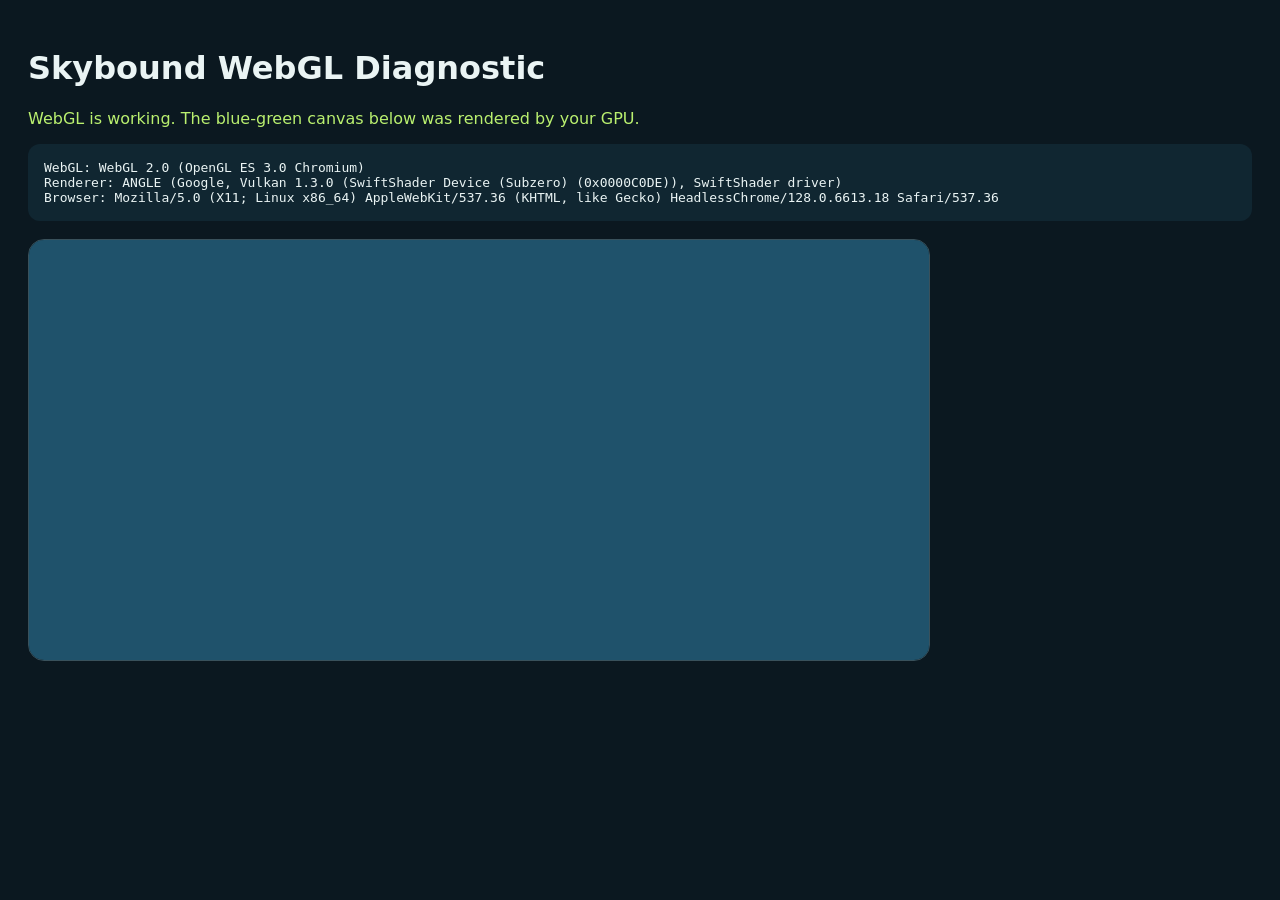
<file: diagnostic.html>
<!doctype html><html><head><meta charset="utf-8"><meta name="viewport" content="width=device-width,initial-scale=1"><title>Skybound WebGL Diagnostic</title><style>body{margin:0;background:#0b1820;color:#eaf4f4;font-family:system-ui;padding:28px}canvas{width:min(900px,100%);height:420px;border:1px solid #39515b;border-radius:16px;display:block;margin-top:18px}.ok{color:#baf06f}.bad{color:#ff8c7a}pre{white-space:pre-wrap;background:#102631;padding:16px;border-radius:12px}</style></head><body><h1>Skybound WebGL Diagnostic</h1><p id="result">Testing…</p><pre id="info"></pre><canvas id="c" width="900" height="420"></canvas><script>(function(){var c=document.getElementById('c'),r=document.getElementById('result'),i=document.getElementById('info');var gl=null;try{gl=c.getContext('webgl2',{antialias:true})||c.getContext('webgl',{antialias:true})||c.getContext('experimental-webgl')}catch(e){}if(!gl){r.className='bad';r.textContent='WebGL did not start in this browser session.';i.textContent='Browser: '+navigator.userAgent;return}gl.viewport(0,0,c.width,c.height);gl.clearColor(.12,.32,.42,1);gl.clear(gl.COLOR_BUFFER_BIT);var dbg=gl.getExtension('WEBGL_debug_renderer_info');r.className='ok';r.textContent='WebGL is working. The blue-green canvas below was rendered by your GPU.';i.textContent='WebGL: '+gl.getParameter(gl.VERSION)+'\nRenderer: '+(dbg?gl.getParameter(dbg.UNMASKED_RENDERER_WEBGL):'hidden by browser')+'\nBrowser: '+navigator.userAgent;})();</script></body></html>
</file>
